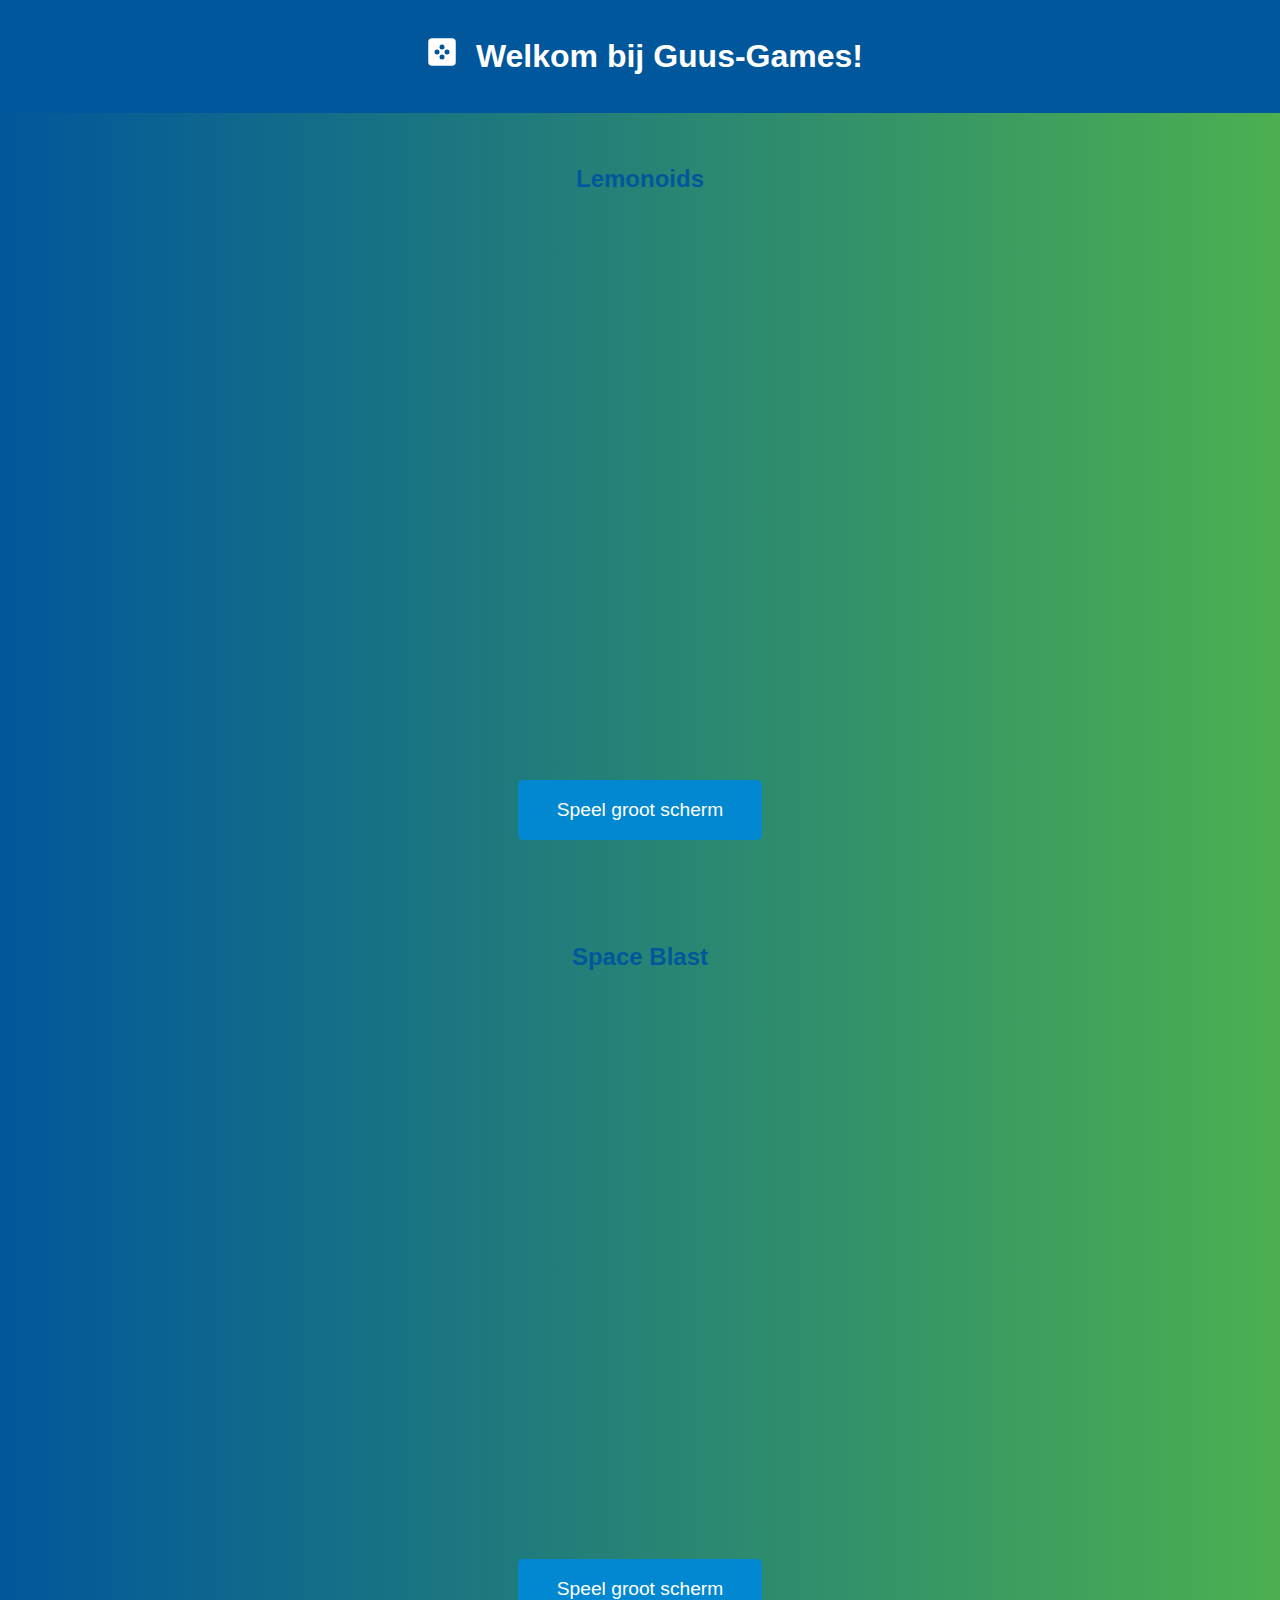
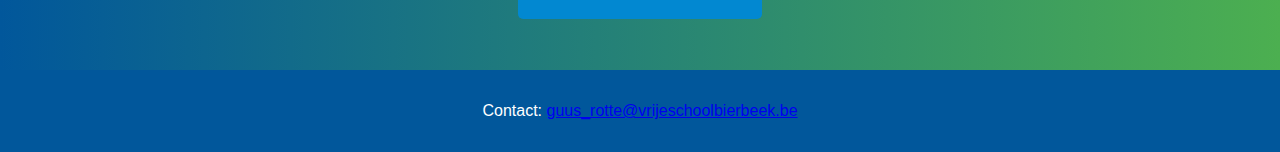
<file: index.html>
<!DOCTYPE html>
<html lang="nl">
<head>
    <meta charset="UTF-8">
    <meta name="viewport" content="width=device-width, initial-scale=1.0">
    <title>Guus-Games</title>
    <link rel="stylesheet" href="styles.css">
</head>
<body>
    <header>
        <h1>
            <svg width="50" height="30" viewBox="0 0 24 24" fill="none" xmlns="http://www.w3.org/2000/svg">
                <rect width="24" height="24" rx="4" fill="#FFFFFF" stroke="#01579b" stroke-width="2"/>
                <circle cx="8" cy="12" r="2" fill="#01579b"/>
                <circle cx="16" cy="12" r="2" fill="#01579b"/>
                <circle cx="12" cy="8" r="2" fill="#01579b"/>
                <circle cx="12" cy="16" r="2" fill="#01579b"/>
            </svg>
            Welkom bij Guus-Games!
        </h1>
    </header>
    <section id="lemonoids">
        <h2>Lemonoids</h2>
        <div class="embed-container">
            <iframe src="https://turbowarp.org/projects/694690729/embed" allowfullscreen></iframe>
        </div>
        <a href="fullscreen_lemonoids.html" class="button">Speel groot scherm</a>
    </section>
    <section id="space-blast">
        <h2>Space Blast</h2>
        <div class="embed-container">
            <iframe src="https://turbowarp.org/projects/987654321/embed" allowfullscreen></iframe>
        </div>
        <a href="fullscreen_space_blast.html" class="button">Speel groot scherm</a>
    </section>
    <footer>
        <p>Contact: <a href="mailto:guus_rotte@vrijeschoolbierbeek.be">guus_rotte@vrijeschoolbierbeek.be</a></p>
    </footer>
</body>
</html>
</file>
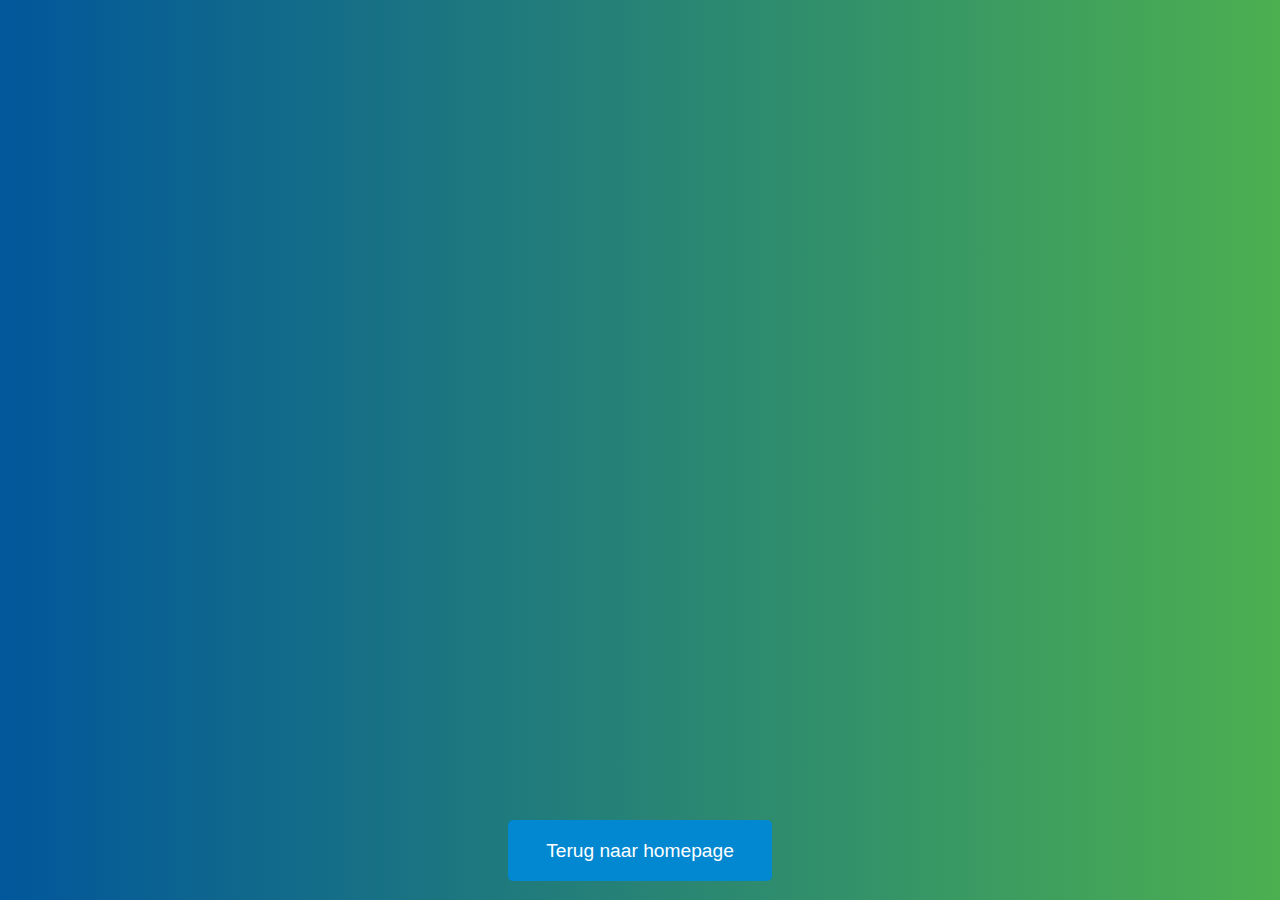
<file: fullscreen_lemonoids.html>
<!DOCTYPE html>
<html lang="nl">
<head>
    <meta charset="UTF-8">
    <meta name="viewport" content="width=device-width, initial-scale=1.0">
    <title>Lemonoids - Groot Scherm</title>
    <link rel="stylesheet" href="styles.css">
</head>
<body>
    <div class="fullscreen-container">
        <iframe src="https://turbowarp.org/projects/694690729/embed" allowfullscreen></iframe>
        <div class="button-container">
            <a href="index.html" class="button">Terug naar homepage</a>
        </div>
    </div>
</body>
</html>
</file>
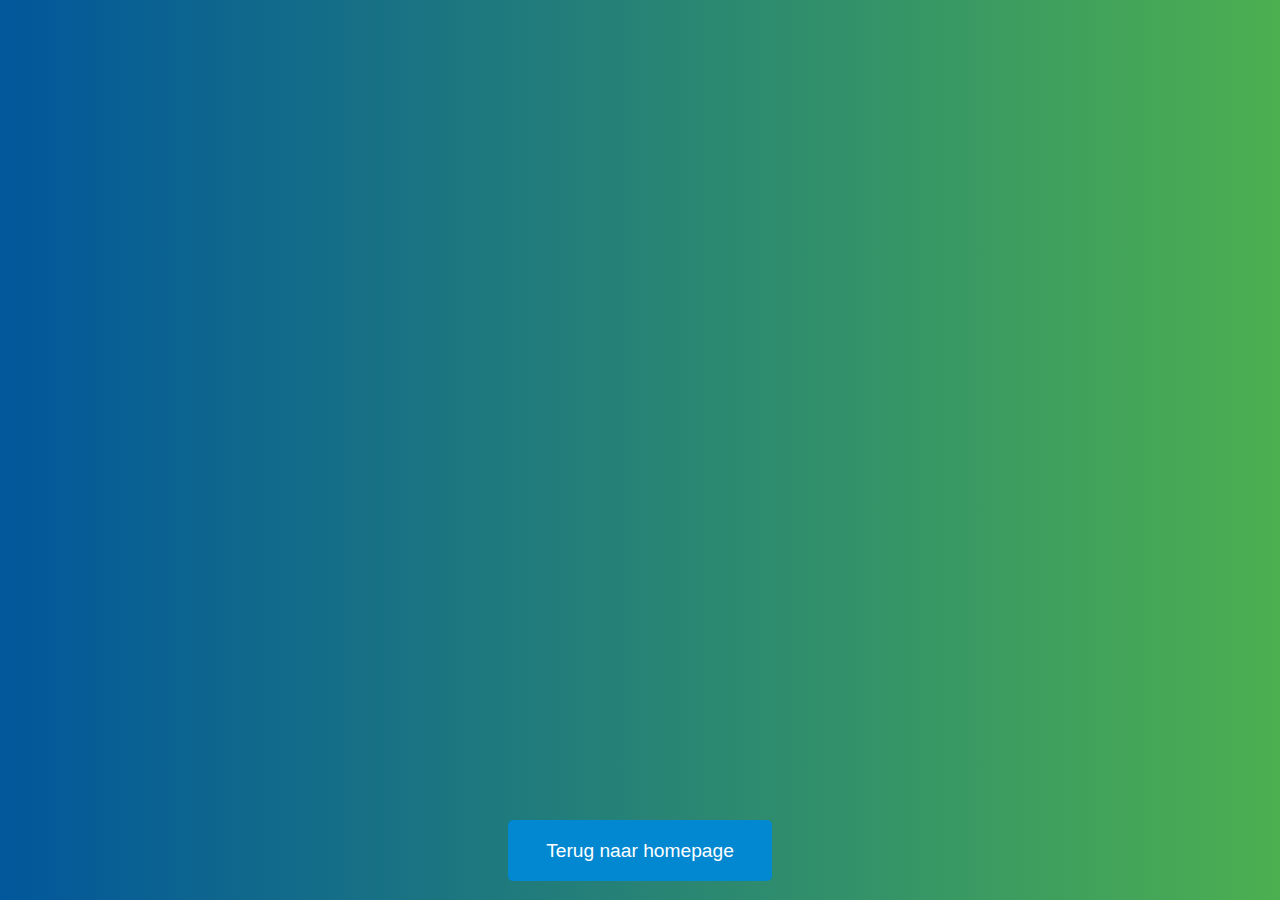
<file: fullscreen_space_blast.html>
<!DOCTYPE html>
<html lang="nl">
<head>
    <meta charset="UTF-8">
    <meta name="viewport" content="width=device-width, initial-scale=1.0">
    <title>Space Blast - Groot Scherm</title>
    <link rel="stylesheet" href="styles.css">
</head>
<body>
    <div class="fullscreen-container">
        <iframe src="https://turbowarp.org/projects/987654321/embed" allowfullscreen></iframe>
        <div class="button-container">
            <a href="index.html" class="button">Terug naar homepage</a>
        </div>
    </div>
</body>
</html>
</file>
<file: styles.css>
body {
    font-family: Arial, sans-serif;
    background: linear-gradient(to right, #01579b, #4caf50); /* Blauw naar groen verloop */
    color: #01579b; /* Donkerblauw */
    margin: 0;
    padding: 0;
    text-align: center;
    min-height: 100vh;
    display: flex;
    flex-direction: column;
}

header {
    background-color: #01579b;
    color: white;
    padding: 1em 0;
}

section {
    margin: 2em;
    flex: 1;
}

.embed-container {
    margin: 2em 0;
}

iframe {
    width: 100%;
    height: 500px;
    border: none;
}

.button {
    display: inline-block;
    padding: 1em 2em;
    margin: 1em 0;
    font-size: 1.2em;
    color: white;
    background-color: #0288d1;
    border: none;
    border-radius: 5px;
    cursor: pointer;
    text-decoration: none;
}

footer {
    background-color: #01579b;
    color: white;
    padding: 1em 0;
    text-align: center;
}

.fullscreen-container {
    flex: 1;
    display: flex;
    flex-direction: column;
    justify-content: center;
    align-items: center;
}

.fullscreen-container iframe {
    flex: 1;
}

.button-container {
    margin-top: 1em;
    text-align: center;
}
</file>
